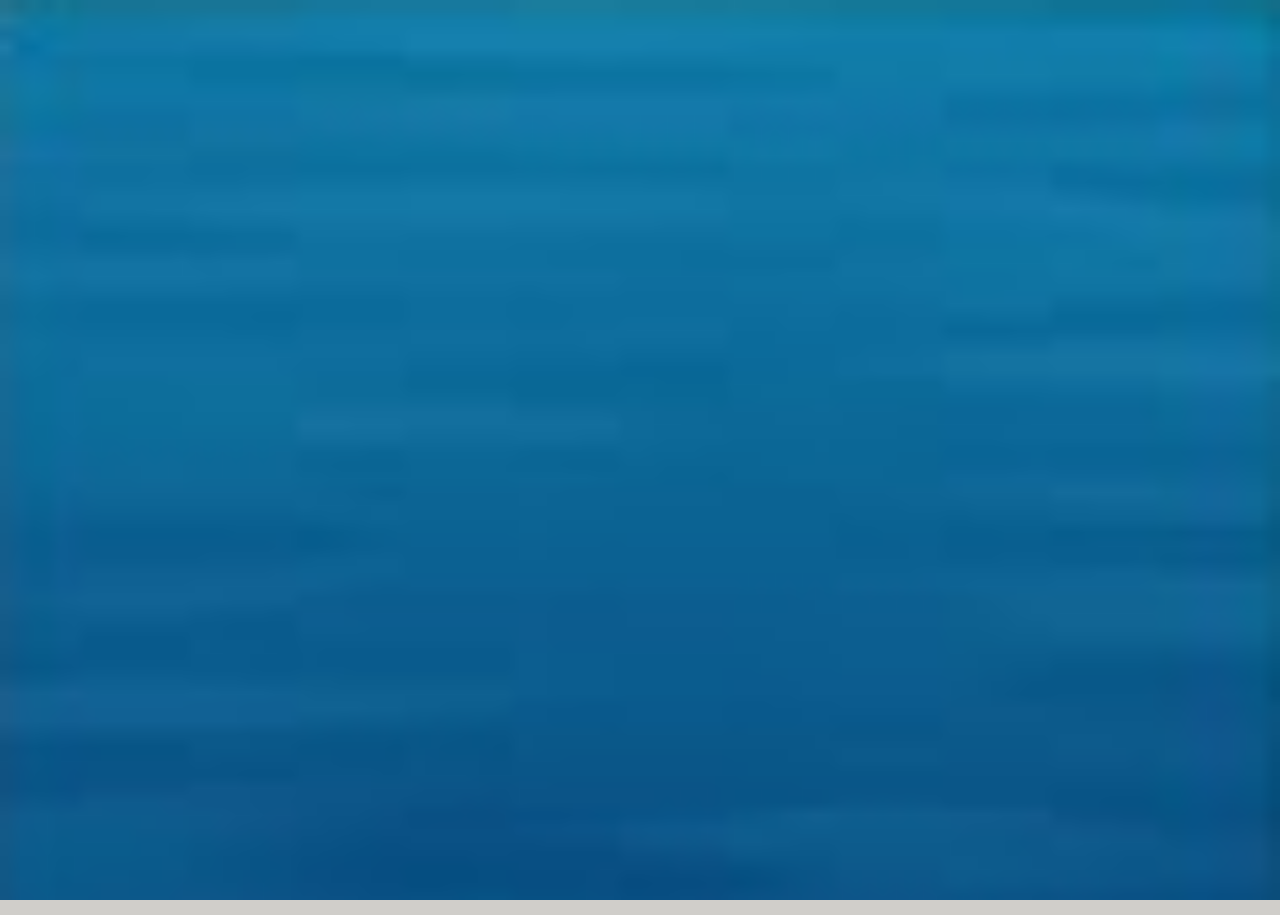
<file: Hundir_La_Flota/index.html>
<!DOCTYPE html>
<html lang="es">
    <head>
        <meta charset="UTF-8">
        <meta name="viewport" content="width=device-width, initial-scale=1.0">
        <title>Hundir la Flota</title>
        
        <!-- Icon -->
        <link rel="icon" href="Images/Icono/juego.png">
        
        <!-- Fav-Icons -->
        <link rel="stylesheet" href="https://cdnjs.cloudflare.com/ajax/libs/font-awesome/6.7.2/css/all.min.css"
            integrity="sha512-Evv84Mr4kqVGRNSgIGL/F/aIDqQb7xQ2vcrdIwxfjThSH8CSR7PBEakCr51Ck+w+/U6swU2Im1vVX0SVk9ABhg=="
            crossorigin="anonymous"
            referrerpolicy="no-referrer"
        />

        <!-- CSS -->
        <link rel="stylesheet" href="CSS/style.css">
        
        <!-- JS -->
        <!-- <script src="JS/script.js" defer></script>-->
    </head>
    <body>
        <header></header>
        <main>
            <script src="JS/script.js"></script>
        </main>
        <footer></footer>
    </body>
</html>
</file>
<file: Hundir_La_Flota/CSS/style.css>
/**
 * Define el tamaño de cada casilla del tablero (se aplica en la tabla y en el cálculo del tamaño de las imágenes de los barcos).
 *     ":root" variable inventada que funciona igual que un "const" de JS (en este caso guarda un valor con un nombre y lo usa en varios sitios).
 */
:root{ --casilla: 50px; } /* "--" Cualquier nombre que empiece por + "casilla" */

*{
    margin: 0;
    padding: 0;
    box-sizing: border-box;
}

body{
    min-width: 100vh;
    min-height: 100vh;
    display: flex;
    flex-direction: column;
    justify-content: center;
    align-items: center;
    background-color: #d0ceca;
    margin-top: 15px;

    background-image: url("../Images/Agua/oceanoEnCalma.png");
    background-size: cover;
    background-attachment: fixed;
}

.tablero{ border-collapse: collapse; }

.tablero th, .tablero td{
    width: var(--casilla);
    height: var(--casilla);
    text-align: center;
    border: 1px solid black;
}

.tablero th{ background-color: #a9a6a0; }

.agua{
    position: relative;
    padding: 0;
    background-image: url("../Images/Agua/oceanoRevuelto.png");
    background-size: cover;
}

.imagenBarco{
    position: absolute;
    top: 0;
    left: 0;
    width: calc(var(--casilla) * var(--longitud));
    height: var(--casilla);
    object-fit: fill;
    z-index: 1;
}

.imagenBarco.vertical{
    transform-origin: top left;
    transform: rotate(90deg) translateY(-100%);
}
</file>
